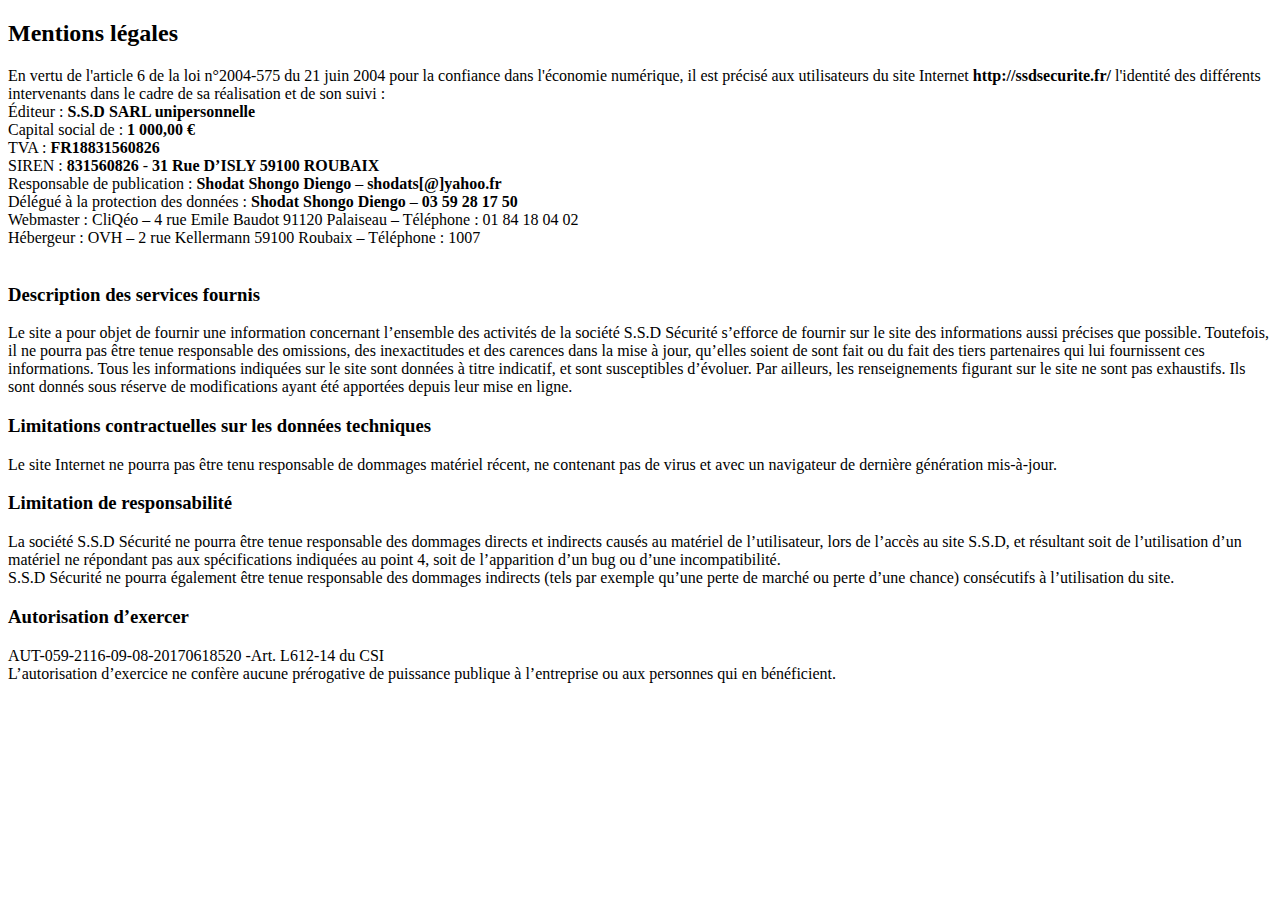
<file: mentions-legales.html>
<!DOCTYPE html>
<html class=" js flexbox no-touch rgba hsla multiplebgs backgroundsize borderimage borderradius boxshadow textshadow opacity cssanimations csscolumns cssgradients no-cssreflections csstransforms csstransforms3d csstransitions fontface generatedcontent video audio" dir="ltr" lang="fr">
<head>
<meta http-equiv="content-type" content="text/html; charset=UTF-8">
<title>Mentions légales</title>
<meta name="robots" content="noindex, nofollow">
</head>
<body>
<h2>Mentions légales</h2>
En vertu de l'article 6 de la loi n°2004-575 du 21 juin 2004 pour la confiance dans l'économie numérique, il est précisé aux utilisateurs du site Internet <strong> http://ssdsecurite.fr/ </strong> l'identité des différents intervenants dans le cadre de sa réalisation et de son suivi :<br />
Éditeur : <strong> S.S.D</strong> <strong> SARL unipersonnelle </strong><br />
Capital social de : <strong> 1 000,00 € </strong><br />
TVA : <strong> FR18831560826 </strong><br />
SIREN : <strong> 831560826 </strong> - <strong> 31 Rue D’ISLY 59100 ROUBAIX</strong><br />
Responsable de publication : <strong> Shodat Shongo Diengo </strong> – <strong> shodats[@]yahoo.fr</strong><br />
Délégué à la protection des données : <strong> Shodat Shongo Diengo </strong> – <strong> 03 59 28 17 50</strong><br />
Webmaster : CliQéo – 4 rue Emile Baudot 91120 Palaiseau – Téléphone : 01 84 18 04 02<br />
Hébergeur : OVH – 2 rue Kellermann 59100 Roubaix – Téléphone : 1007<br />
 
<h3>Description des services fournis</h3>
Le site a pour objet de fournir une information concernant l’ensemble des activités de la société S.S.D Sécurité s’efforce de fournir sur le site des informations aussi précises que possible. Toutefois, il ne pourra pas être tenue responsable des omissions, des inexactitudes et des carences dans la mise à jour, qu’elles soient de sont fait ou du fait des tiers partenaires qui lui fournissent ces informations. Tous les informations indiquées sur le site sont données à titre indicatif, et sont susceptibles d’évoluer. Par ailleurs, les renseignements figurant sur le site ne sont pas exhaustifs. Ils sont donnés sous réserve de modifications ayant été apportées depuis leur mise en ligne.
<h3>Limitations contractuelles sur les données techniques</h3>
Le site Internet ne pourra pas être tenu responsable de dommages matériel récent, ne contenant pas de virus et avec un navigateur de dernière génération mis-à-jour.
<h3>Limitation de responsabilité</h3>
La société S.S.D Sécurité ne pourra être tenue responsable des dommages directs et indirects causés au matériel de l’utilisateur, lors de l’accès au site S.S.D, et résultant soit de l’utilisation d’un matériel ne répondant pas aux spécifications indiquées au point 4, soit de l’apparition d’un bug ou d’une incompatibilité.<br />
S.S.D Sécurité ne pourra également être tenue responsable des dommages indirects (tels par exemple qu’une perte de marché ou perte d’une chance) consécutifs à l’utilisation du site.
<h3>Autorisation d’exercer</h3>
AUT-059-2116-09-08-20170618520 -Art. L612-14 du CSI<br />
L’autorisation d’exercice ne confère aucune prérogative de puissance publique à l’entreprise ou aux personnes qui en bénéficient. </body>
</html>
</file>
